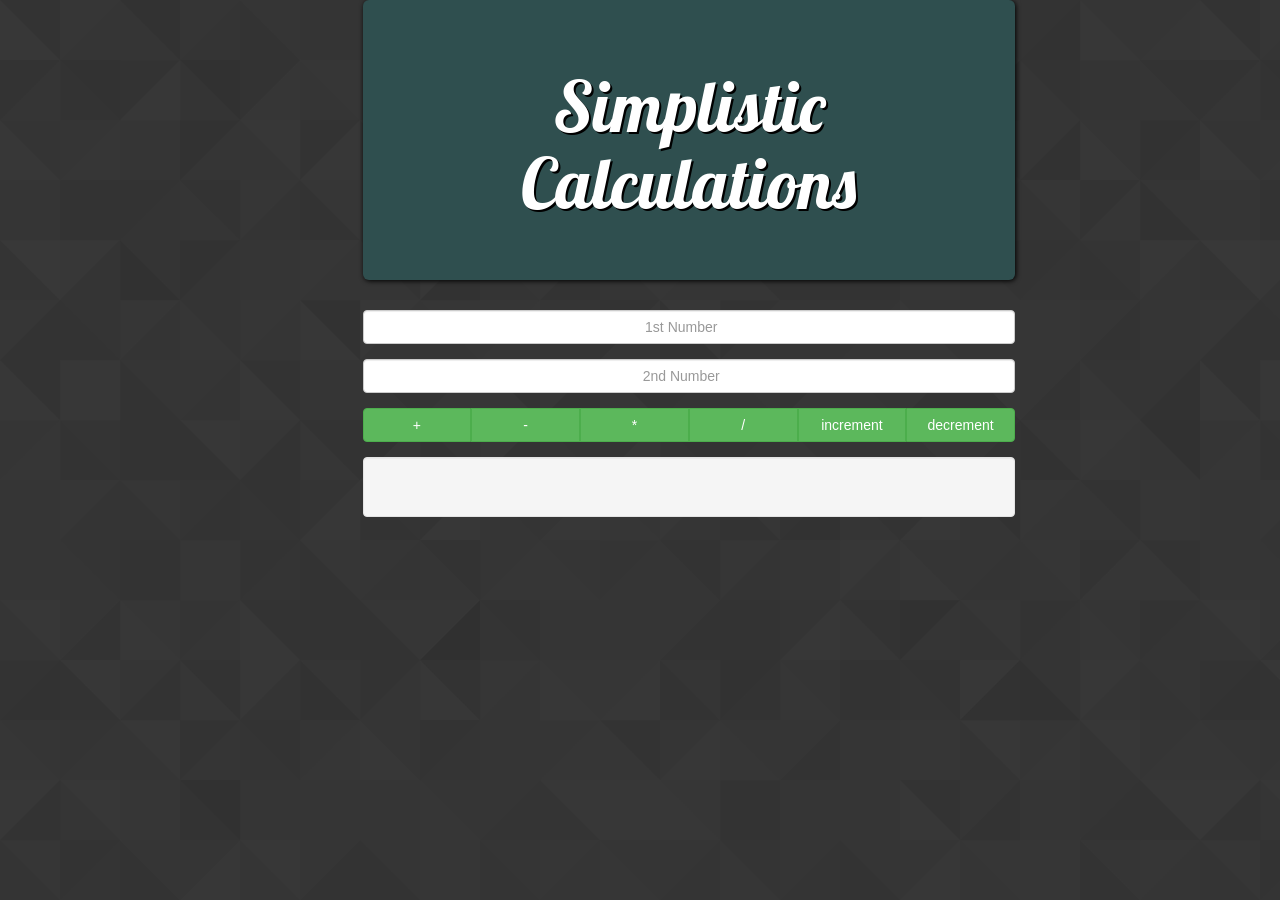
<file: index.html>
<!doctype html>
<html>
<head>
    <title>Calculator</title>
    <meta charset="utf-8" />
    <meta name="viewport" content="width=device-width, initial-scale=1.0" />
  <link href="https://fonts.googleapis.com/css?family=Lobster" rel="stylesheet">
    <script type="text/javascript" src="https://cdn.polyfill.io/v2/polyfill.min.js?features=es6,fetch,Array.prototype.includes"></script>
    <link rel="stylesheet" href="https://maxcdn.bootstrapcdn.com/bootstrap/3.3.7/css/bootstrap.min.css" integrity="sha384-BVYiiSIFeK1dGmJRAkycuHAHRg32OmUcww7on3RYdg4Va+PmSTsz/K68vbdEjh4u" crossorigin="anonymous">
      <link rel="stylesheet" href="global.css" />
</head>
<body>

    <div class="container">
        <div class="row">
            <div class="col-sm-7 col-sm-offset-3">
                <div class="jumbotron text-center">
                    <h1>Simplistic Calculations</h1>
                </div>
            </div>
        </div>
        <div class="row">
            <div class="col-sm-7 col-sm-offset-3">
                <div class="form-group">
                    <!--<label for="number1">Number 1</label>-->
                    <input type="number" id="number1" class="form-control text-center" placeholder="1st Number"/>
                </div>
                <div class="form-group">
                    <!--<label for="number2">Number 2</label>-->
                    <input type="number" id="number2" class="form-control text-center" placeholder="2nd Number"/>
                </div>
                <div class="form-group" id="calc">
                    <div class="btn-group btn-group-lg btn-group-justified">
                        <div class="btn-group">
                            <button type="button" id="add" class="btn btn-success">+</button>
                        </div>
                        <div class="btn-group">
                            <button type="button" id="subtract" class="btn btn-success">-</button>
                        </div>
                        <div class="btn-group">
                            <button type="button" id="multiply" class="btn btn-success">*</button>
                        </div>
                        <div class="btn-group">
                            <button type="button" id="divide" class="btn btn-success">/</button>
                        </div>
                        <div class="btn-group">
                            <button type="button" id="increment" class="btn btn-success">increment</button>
                        </div>
                        <div class="btn-group">
                            <button type="button" id="decrement" class="btn btn-success">decrement</button>
                        </div>
                    </div>
                </div>
                <div class="form-group well text-center">
                    <h3 id="answer"></h3>
                </div>
            </div>
        </div>
    </div>


    <script src="calc.js"></script>
</body>
</html>
</file>
<file: global.css>
* {
    box-sizing: border-box;
}
img {
    width: 100%;
}
body {
    background-image: url("./footer_lodyas.png")
}

.jumbotron {
    background-color:darkslategray;
    background-size: cover;
    box-shadow: 1px 1px 5px #000000;
}
.jumbotron h1 {
    font-family: 'Lobster', cursive;
    font-size: 70px;
    color: white;
    text-shadow: 2px 2px #000000;
}
.row {
    font-size: 18px;
    font-family: 'Quattrocento Sans', sans-serif;
}
</file>
